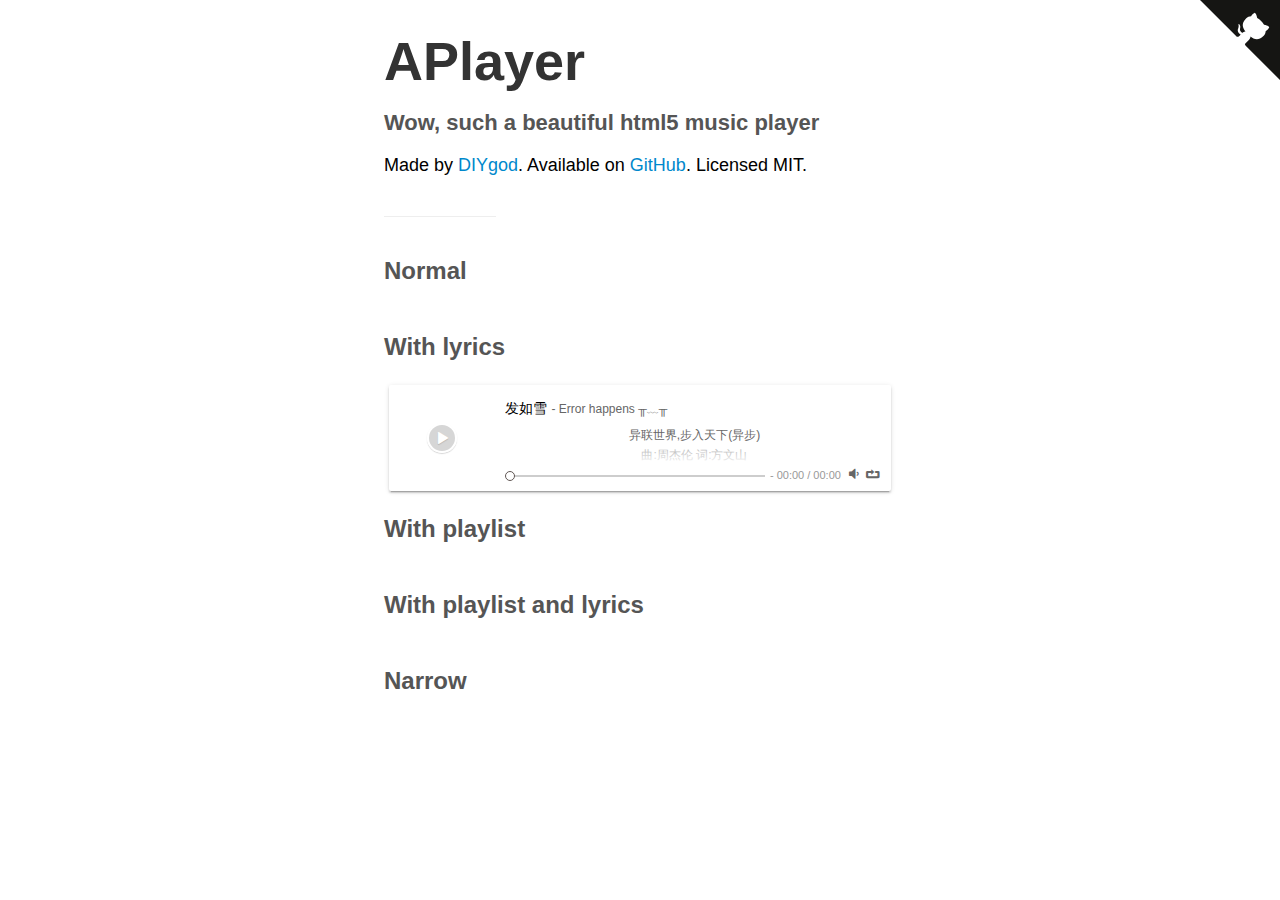
<file: src/main/resources/static/assets/APlayer/demo/index.html>
<!DOCTYPE html>
<html>
<head>
    <meta charset="UTF-8">
    <title>APlayer Demo</title>
    <meta name="viewport" content="width=device-width, initial-scale=1.0">
    <link rel="stylesheet" href="../dist/APlayer.min.css">
    <style>
        body {
            font-family: 'Helvetica Neue', Helvetica, Arial, sans-serif;
        }
        .container {
            max-width: 32rem;
            margin-left: auto;
            margin-right: auto;
            margin-bottom: 50px;
        }
        h1 {
            font-size: 54px;
            color: #333;
            margin: 30px 0 10px;
        }
        h2 {
            font-size: 22px;
            color: #555;
        }
        h3 {
            font-size: 24px;
            color: #555;
        }
        hr {
            display: block;
            width: 7rem;
            height: 1px;
            margin: 2.5rem 0;
            background-color: #eee;
            border: 0;
        }
        a {
            color: #08c;
            text-decoration: none;
        }
        p {
            font-size: 18px;
        }
    </style>
</head>
<body>
    <a href="https://github.com/DIYgod/APlayer" target="_blank" class="github-corner"><svg width="80" height="80" viewBox="0 0 250 250" style="fill:#151513; color:#fff; position: absolute; top: 0; border: 0; right: 0;"><path d="M0,0 L115,115 L130,115 L142,142 L250,250 L250,0 Z"></path><path d="M128.3,109.0 C113.8,99.7 119.0,89.6 119.0,89.6 C122.0,82.7 120.5,78.6 120.5,78.6 C119.2,72.0 123.4,76.3 123.4,76.3 C127.3,80.9 125.5,87.3 125.5,87.3 C122.9,97.6 130.6,101.9 134.4,103.2" fill="currentColor" style="transform-origin: 130px 106px;" class="octo-arm"></path><path d="M115.0,115.0 C114.9,115.1 118.7,116.5 119.8,115.4 L133.7,101.6 C136.9,99.2 139.9,98.4 142.2,98.6 C133.8,88.0 127.5,74.4 143.8,58.0 C148.5,53.4 154.0,51.2 159.7,51.0 C160.3,49.4 163.2,43.6 171.4,40.1 C171.4,40.1 176.1,42.5 178.8,56.2 C183.1,58.6 187.2,61.8 190.9,65.4 C194.5,69.0 197.7,73.2 200.1,77.6 C213.8,80.2 216.3,84.9 216.3,84.9 C212.7,93.1 206.9,96.0 205.4,96.6 C205.1,102.4 203.0,107.8 198.3,112.5 C181.9,128.9 168.3,122.5 157.7,114.1 C157.9,116.9 156.7,120.9 152.7,124.9 L141.0,136.5 C139.8,137.7 141.6,141.9 141.8,141.8 Z" fill="currentColor" class="octo-body"></path></svg></a><style>.github-corner:hover .octo-arm{animation:octocat-wave 560ms ease-in-out}@keyframes octocat-wave{0%,100%{transform:rotate(0)}20%,60%{transform:rotate(-25deg)}40%,80%{transform:rotate(10deg)}}@media (max-width:500px){.github-corner:hover .octo-arm{animation:none}.github-corner .octo-arm{animation:octocat-wave 560ms ease-in-out}}</style>
    <div class="container">
        <h1>APlayer</h1>
        <h2>Wow, such a beautiful html5 music player</h2>
        <p>Made by <a href="https://www.anotherhome.net/" target="_blank">DIYgod</a>. Available on <a href="https://github.com/DIYgod/APlayer" target="_blank">GitHub</a>. Licensed MIT.</p>
        <hr>
        <h3>Normal</h3>
        <div id="player1" class="aplayer"></div>
        <h3>With lyrics</h3>
        <div id="player3" class="aplayer"></div>
        <h3>With playlist</h3>
        <div id="player4" class="aplayer"></div>
        <h3>With playlist and lyrics</h3>
        <div id="player5" class="aplayer"></div>
        <h3>Narrow</h3>
        <div id="player2" class="aplayer"></div>
    </div>
    <script src="../dist/APlayer.min.js"></script>
    <script src="demo.js"></script>
</body>
</html>
</file>
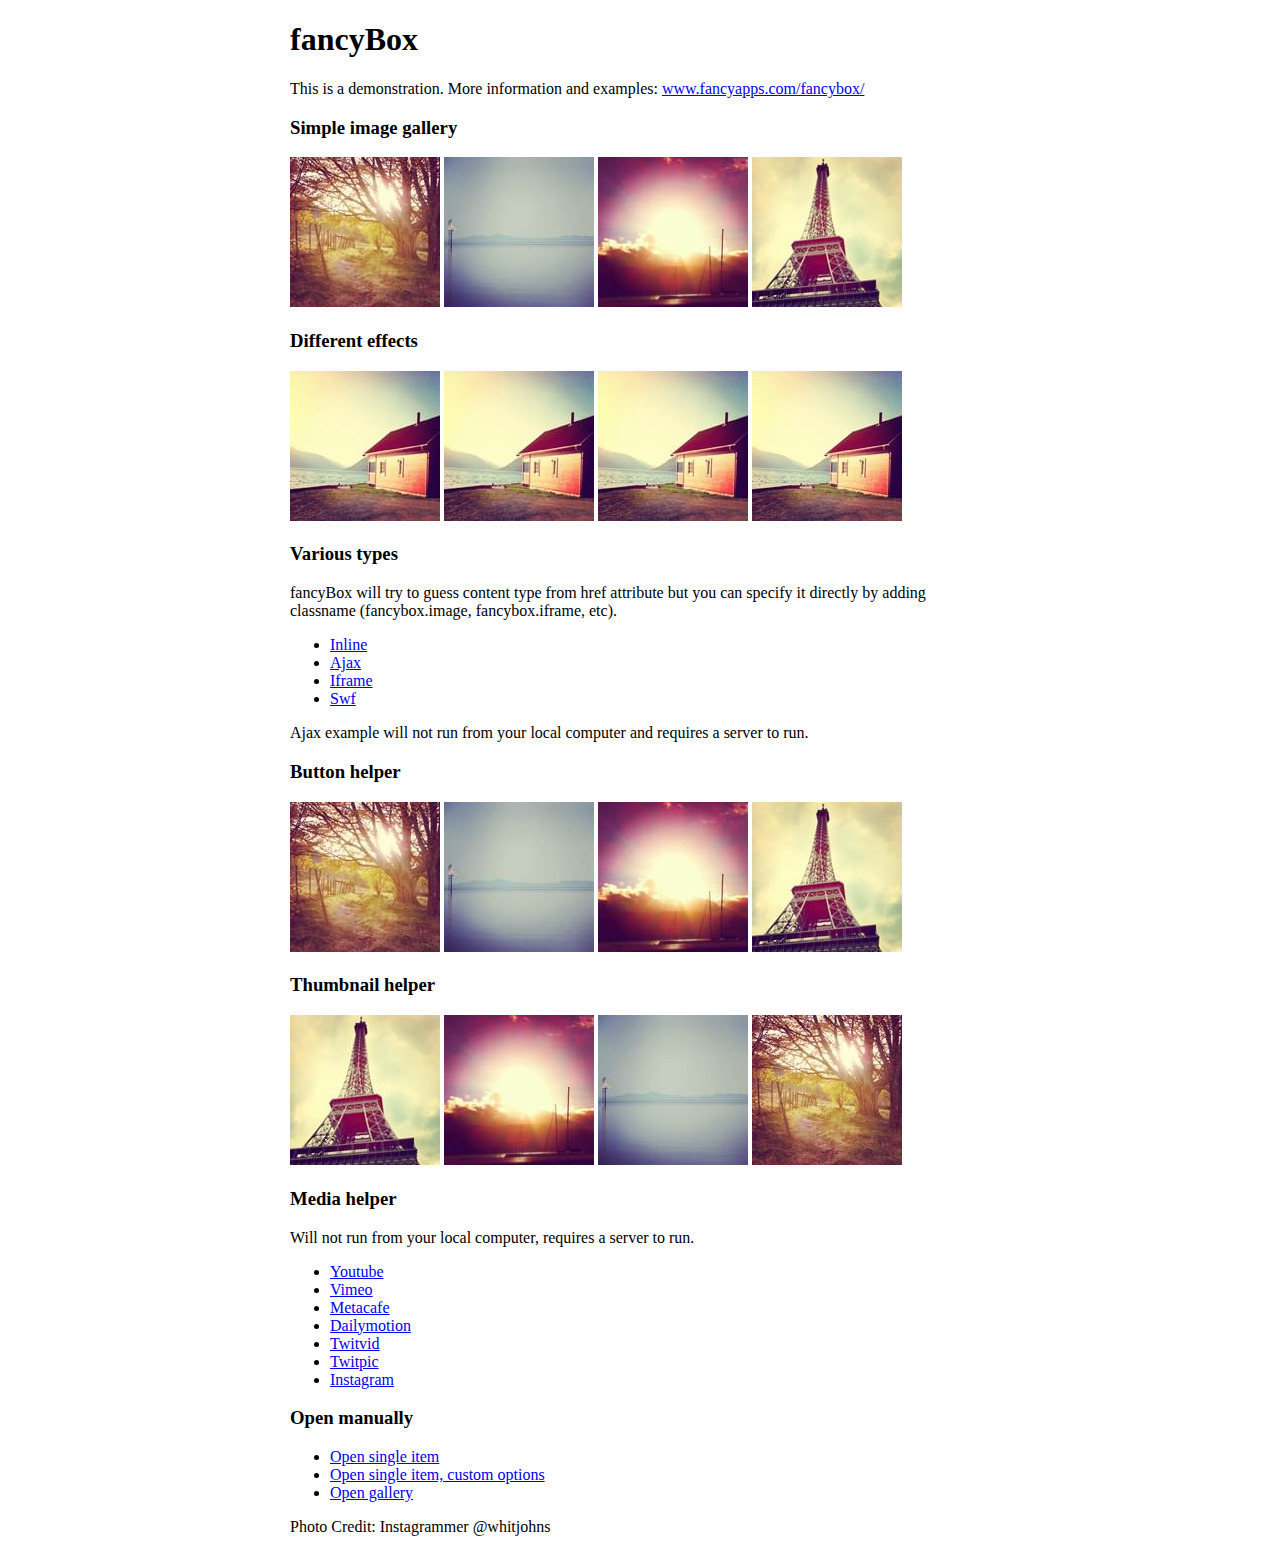
<file: src/main/resources/static/assets/fancyBox/demo/index.html>
<!DOCTYPE html>
<html>
<head>
	<title>fancyBox - Fancy jQuery Lightbox Alternative | Demonstration</title>
	<meta http-equiv="Content-Type" content="text/html; charset=UTF-8" />

	<!-- Add jQuery library -->
	<script type="text/javascript" src="../lib/jquery-1.10.1.min.js"></script>

	<!-- Add mousewheel plugin (this is optional) -->
	<script type="text/javascript" src="../lib/jquery.mousewheel-3.0.6.pack.js"></script>

	<!-- Add fancyBox main JS and CSS files -->
	<script type="text/javascript" src="../source/jquery.fancybox.js?v=2.1.5"></script>
	<link rel="stylesheet" type="text/css" href="../source/jquery.fancybox.css?v=2.1.5" media="screen" />

	<!-- Add Button helper (this is optional) -->
	<link rel="stylesheet" type="text/css" href="../source/helpers/jquery.fancybox-buttons.css?v=1.0.5" />
	<script type="text/javascript" src="../source/helpers/jquery.fancybox-buttons.js?v=1.0.5"></script>

	<!-- Add Thumbnail helper (this is optional) -->
	<link rel="stylesheet" type="text/css" href="../source/helpers/jquery.fancybox-thumbs.css?v=1.0.7" />
	<script type="text/javascript" src="../source/helpers/jquery.fancybox-thumbs.js?v=1.0.7"></script>

	<!-- Add Media helper (this is optional) -->
	<script type="text/javascript" src="../source/helpers/jquery.fancybox-media.js?v=1.0.6"></script>

	<script type="text/javascript">
		$(document).ready(function() {
			/*
			 *  Simple image gallery. Uses default settings
			 */

			$('.fancybox').fancybox();

			/*
			 *  Different effects
			 */

			// Change title type, overlay closing speed
			$(".fancybox-effects-a").fancybox({
				helpers: {
					title : {
						type : 'outside'
					},
					overlay : {
						speedOut : 0
					}
				}
			});

			// Disable opening and closing animations, change title type
			$(".fancybox-effects-b").fancybox({
				openEffect  : 'none',
				closeEffect	: 'none',

				helpers : {
					title : {
						type : 'over'
					}
				}
			});

			// Set custom style, close if clicked, change title type and overlay color
			$(".fancybox-effects-c").fancybox({
				wrapCSS    : 'fancybox-custom',
				closeClick : true,

				openEffect : 'none',

				helpers : {
					title : {
						type : 'inside'
					},
					overlay : {
						css : {
							'background' : 'rgba(238,238,238,0.85)'
						}
					}
				}
			});

			// Remove padding, set opening and closing animations, close if clicked and disable overlay
			$(".fancybox-effects-d").fancybox({
				padding: 0,

				openEffect : 'elastic',
				openSpeed  : 150,

				closeEffect : 'elastic',
				closeSpeed  : 150,

				closeClick : true,

				helpers : {
					overlay : null
				}
			});

			/*
			 *  Button helper. Disable animations, hide close button, change title type and content
			 */

			$('.fancybox-buttons').fancybox({
				openEffect  : 'none',
				closeEffect : 'none',

				prevEffect : 'none',
				nextEffect : 'none',

				closeBtn  : false,

				helpers : {
					title : {
						type : 'inside'
					},
					buttons	: {}
				},

				afterLoad : function() {
					this.title = 'Image ' + (this.index + 1) + ' of ' + this.group.length + (this.title ? ' - ' + this.title : '');
				}
			});


			/*
			 *  Thumbnail helper. Disable animations, hide close button, arrows and slide to next gallery item if clicked
			 */

			$('.fancybox-thumbs').fancybox({
				prevEffect : 'none',
				nextEffect : 'none',

				closeBtn  : false,
				arrows    : false,
				nextClick : true,

				helpers : {
					thumbs : {
						width  : 50,
						height : 50
					}
				}
			});

			/*
			 *  Media helper. Group items, disable animations, hide arrows, enable media and button helpers.
			*/
			$('.fancybox-media')
				.attr('rel', 'media-gallery')
				.fancybox({
					openEffect : 'none',
					closeEffect : 'none',
					prevEffect : 'none',
					nextEffect : 'none',

					arrows : false,
					helpers : {
						media : {},
						buttons : {}
					}
				});

			/*
			 *  Open manually
			 */

			$("#fancybox-manual-a").click(function() {
				$.fancybox.open('1_b.jpg');
			});

			$("#fancybox-manual-b").click(function() {
				$.fancybox.open({
					href : 'iframe.html',
					type : 'iframe',
					padding : 5
				});
			});

			$("#fancybox-manual-c").click(function() {
				$.fancybox.open([
					{
						href : '1_b.jpg',
						title : 'My title'
					}, {
						href : '2_b.jpg',
						title : '2nd title'
					}, {
						href : '3_b.jpg'
					}
				], {
					helpers : {
						thumbs : {
							width: 75,
							height: 50
						}
					}
				});
			});


		});
	</script>
	<style type="text/css">
		.fancybox-custom .fancybox-skin {
			box-shadow: 0 0 50px #222;
		}

		body {
			max-width: 700px;
			margin: 0 auto;
		}
	</style>
</head>
<body>
	<h1>fancyBox</h1>

	<p>This is a demonstration. More information and examples: <a href="http://fancyapps.com/fancybox/">www.fancyapps.com/fancybox/</a></p>

	<h3>Simple image gallery</h3>
	<p>
		<a class="fancybox" href="1_b.jpg" data-fancybox-group="gallery" title="Lorem ipsum dolor sit amet"><img src="1_s.jpg" alt="" /></a>

		<a class="fancybox" href="2_b.jpg" data-fancybox-group="gallery" title="Etiam quis mi eu elit temp"><img src="2_s.jpg" alt="" /></a>

		<a class="fancybox" href="3_b.jpg" data-fancybox-group="gallery" title="Cras neque mi, semper leon"><img src="3_s.jpg" alt="" /></a>

		<a class="fancybox" href="4_b.jpg" data-fancybox-group="gallery" title="Sed vel sapien vel sem uno"><img src="4_s.jpg" alt="" /></a>
	</p>

	<h3>Different effects</h3>
	<p>
		<a class="fancybox-effects-a" href="5_b.jpg" title="Lorem ipsum dolor sit amet, consectetur adipiscing elit"><img src="5_s.jpg" alt="" /></a>

		<a class="fancybox-effects-b" href="5_b.jpg" title="Lorem ipsum dolor sit amet, consectetur adipiscing elit"><img src="5_s.jpg" alt="" /></a>

		<a class="fancybox-effects-c" href="5_b.jpg" title="Lorem ipsum dolor sit amet, consectetur adipiscing elit"><img src="5_s.jpg" alt="" /></a>

		<a class="fancybox-effects-d" href="5_b.jpg" title="Lorem ipsum dolor sit amet, consectetur adipiscing elit"><img src="5_s.jpg" alt="" /></a>
	</p>

	<h3>Various types</h3>
	<p>
		fancyBox will try to guess content type from href attribute but you can specify it directly by adding classname (fancybox.image, fancybox.iframe, etc).
	</p>
	<ul>
		<li><a class="fancybox" href="#inline1" title="Lorem ipsum dolor sit amet">Inline</a></li>
		<li><a class="fancybox fancybox.ajax" href="ajax.txt">Ajax</a></li>
		<li><a class="fancybox fancybox.iframe" href="iframe.html">Iframe</a></li>
		<li><a class="fancybox" href="http://www.adobe.com/jp/events/cs3_web_edition_tour/swfs/perform.swf">Swf</a></li>
	</ul>

	<div id="inline1" style="width:400px;display: none;">
		<h3>Etiam quis mi eu elit</h3>
		<p>
			Lorem ipsum dolor sit amet, consectetur adipiscing elit. Etiam quis mi eu elit tempor facilisis id et neque. Nulla sit amet sem sapien. Vestibulum imperdiet porta ante ac ornare. Nulla et lorem eu nibh adipiscing ultricies nec at lacus. Cras laoreet ultricies sem, at blandit mi eleifend aliquam. Nunc enim ipsum, vehicula non pretium varius, cursus ac tortor. Vivamus fringilla congue laoreet. Quisque ultrices sodales orci, quis rhoncus justo auctor in. Phasellus dui eros, bibendum eu feugiat ornare, faucibus eu mi. Nunc aliquet tempus sem, id aliquam diam varius ac. Maecenas nisl nunc, molestie vitae eleifend vel, iaculis sed magna. Aenean tempus lacus vitae orci posuere porttitor eget non felis. Donec lectus elit, aliquam nec eleifend sit amet, vestibulum sed nunc.
		</p>
	</div>

	<p>
		Ajax example will not run from your local computer and requires a server to run.
	</p>

	<h3>Button helper</h3>
	<p>
		<a class="fancybox-buttons" data-fancybox-group="button" href="1_b.jpg"><img src="1_s.jpg" alt="" /></a>

		<a class="fancybox-buttons" data-fancybox-group="button" href="2_b.jpg"><img src="2_s.jpg" alt="" /></a>

		<a class="fancybox-buttons" data-fancybox-group="button" href="3_b.jpg"><img src="3_s.jpg" alt="" /></a>

		<a class="fancybox-buttons" data-fancybox-group="button" href="4_b.jpg"><img src="4_s.jpg" alt="" /></a>
	</p>

	<h3>Thumbnail helper</h3>
	<p>
		<a class="fancybox-thumbs" data-fancybox-group="thumb" href="4_b.jpg"><img src="4_s.jpg" alt="" /></a>

		<a class="fancybox-thumbs" data-fancybox-group="thumb" href="3_b.jpg"><img src="3_s.jpg" alt="" /></a>

		<a class="fancybox-thumbs" data-fancybox-group="thumb" href="2_b.jpg"><img src="2_s.jpg" alt="" /></a>

		<a class="fancybox-thumbs" data-fancybox-group="thumb" href="1_b.jpg"><img src="1_s.jpg" alt="" /></a>
	</p>

	<h3>Media helper</h3>
	<p>
		Will not run from your local computer, requires a server to run.
	</p>

	<ul>
		<li><a class="fancybox-media" href="http://www.youtube.com/watch?v=opj24KnzrWo">Youtube</a></li>
		<li><a class="fancybox-media" href="http://vimeo.com/47480346">Vimeo</a></li>
		<li><a class="fancybox-media" href="http://www.metacafe.com/watch/7635964/">Metacafe</a></li>
		<li><a class="fancybox-media" href="http://www.dailymotion.com/video/xoeylt_electric-guest-this-head-i-hold_music">Dailymotion</a></li>
		<li><a class="fancybox-media" href="http://twitvid.com/QY7MD">Twitvid</a></li>
		<li><a class="fancybox-media" href="http://twitpic.com/7p93st">Twitpic</a></li>
		<li><a class="fancybox-media" href="http://instagr.am/p/IejkuUGxQn">Instagram</a></li>
	</ul>

	<h3>Open manually</h3>
	<ul>
		<li><a id="fancybox-manual-a" href="javascript:;">Open single item</a></li>
		<li><a id="fancybox-manual-b" href="javascript:;">Open single item, custom options</a></li>
		<li><a id="fancybox-manual-c" href="javascript:;">Open gallery</a></li>
	</ul>

	<p>
		Photo Credit: Instagrammer @whitjohns
	</p>
</body>
</html>
</file>
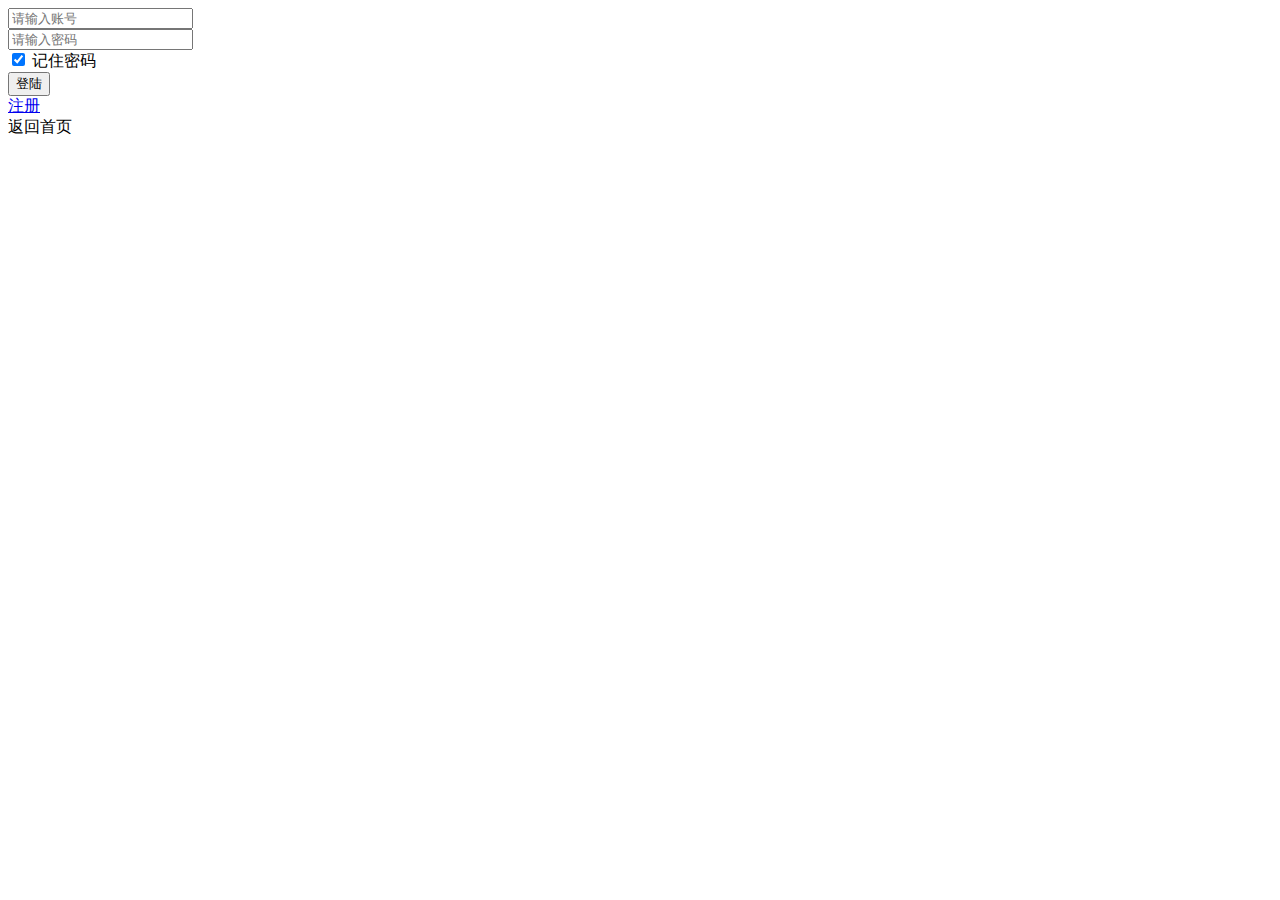
<file: src/main/resources/templates/login.html>
<!DOCTYPE html>
<html xmlns:th="http://www.thymeleaf.org">
<head>
	<meta charset="utf-8">
	<meta http-equiv="X-UA-Compatible" content="IE=edge">
	<meta name="renderer" content="webkit">
  	<meta http-equiv="X-UA-Compatible" content="IE=edge,chrome=1">
  	<meta name="viewport" content="width=device-width, initial-scale=1, maximum-scale=1">
  	<meta name="apple-mobile-web-app-status-bar-style" content="black"> 
  	<meta name="apple-mobile-web-app-capable" content="yes">
  	<meta name="format-detection" content="telephone=no">
	<title>登陆 - Blog</title>
	<link rel="stylesheet" th:href="@{/layui/css/layui.css}">
	<link rel="stylesheet" th:href="@{/css/common.css}">
	<link rel="stylesheet" th:href="@{/css/login.css}">
</head>
<body>
	<div class="layui-container">
		<div class="layui-row">
			<div class="layui-col-md12 layui-hide-xs xs-hide"></div>
			<div class="layui-col-md4 layui-col-md-offset4 login-main">
				<div class="main formbox">
					<form th:action="@{/admin/login_submit}" method="post" accept-charset="utf-8" class="layui-form">
						<input type="hidden"  style="color: #985f0d" th:text="${errMsg}">
						<div class="inputbox">
							<input type="text" name="username" required   placeholder="请输入账号"  class="layui-input">
						</div>
					    
					    <div class="margin20"></div>
						<div class="inputbox">
					    	<input type="password" name="password" required   placeholder="请输入密码"  class="layui-input">
						</div>


					    <div class="inputbox info">
					    	<input type="checkbox" name="rememberMe" value="1" lay-skin="primary" checked />
					    	记住密码
					    </div>

					    <div class="layui-row layui-col-space20 bts">
					    	<div class="layui-col-md6">
					    		<button type="submit" class="layui-btn" lay-submit lay-filter="formDemo">登陆</button>
					    	</div>
					    	<div class="layui-col-md6">
					    		<a href="javascript:;" class="layui-btn layui-btn-normal">注册</a>
					    	</div>
							<div class="layui-col-md12">
								<a th:href="@{/index.html}" class="layui-btn layui-btn-primary">返回首页</a>
							</div>
					    </div>
					</form>
				</div>
			</div>
		</div>
	</div>

</body>
<script th:src="@{/layui/layui.all.js}"></script>
<script>
	
</script>
</html>
</file>
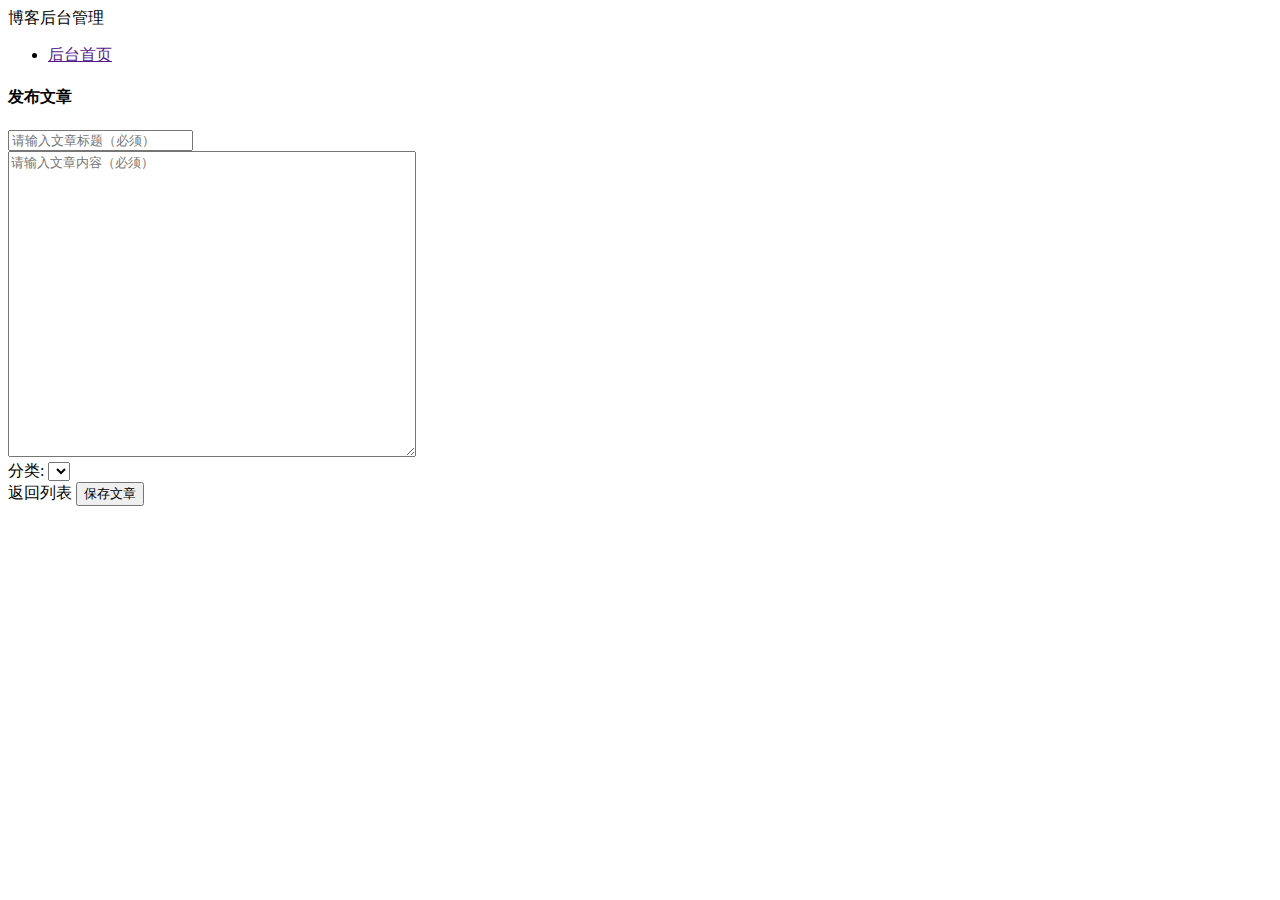
<file: src/main/resources/templates/admin/addArchives.html>
<!DOCTYPE html>
<html xmlns:th="http://www.thymeleaf.org">
<head>
    <meta charset="utf-8">
    <meta name="viewport" content="width=device-width, initial-scale=1, maximum-scale=1">
    <title>博客后台管理系统</title>
    <link rel="stylesheet" th:href="@{/layui/css/layui.css}">
    <link href="https://cdn.staticfile.org/twitter-bootstrap/3.3.7/css/bootstrap.min.css" rel="stylesheet">
</head>
<script src="https://cdn.staticfile.org/jquery/2.1.1/jquery.min.js"></script>
<!-- 最新的 Bootstrap 核心 JavaScript 文件 -->
<script src="https://cdn.staticfile.org/twitter-bootstrap/3.3.7/js/bootstrap.min.js"></script>

<body class="layui-layout-body">
<div class="layui-layout layui-layout-admin">
    <div class="layui-header">
        <div class="layui-logo">博客后台管理</div>
        <ul class="layui-nav layui-layout-left">
            <li class="layui-nav-item"><a href="">后台首页</a></li>
        </ul>
        <div th:replace="~{common/common::topBar}"></div>
    </div>

    <!--侧边栏-->
    <div class="layui-side layui-bg-black">
        <!--<div th:include="~{footer::leftBar}"></div>-->
        <div class="layui-side-scroll" th:fragment="leftBar">
            <!-- 左侧导航区域（可配合layui已有的垂直导航） -->
            <div th:replace="~{common/common::leafBar}"></div>
        </div>
    </div>

    <div class="layui-body">
        <!-- 内容主体区域 -->
        <div class="content-page">
            <div class="content">
                <div class="container">
                    <div class="row">
                        <div class="col-sm-12">
                            <h4 class="page-title">
                                <p>发布文章</p>
                            </h4>
                        </div>
                        <div class="col-md-12">

                            <form id="articleForm"  th:action="@{/admin/add}" method="post" >
                                <div class="form-group col-md-12" style="padding: 0 10px 0 0;">
                                    <input type="text"  class="form-control" placeholder="请输入文章标题（必须）" name="archivesTitle"
                                           required/>
                                </div>

                                <div class="form-group col-md-12" style="padding: 0 10px 0 0;">
                                    <textarea type="text" class="form-control"
                                           rows="20"
                                            cols="50"
                                           name="archivesContent"
                                           style="OVERFLOW:   hidden"
                                           placeholder="请输入文章内容（必须）"
                                           required></textarea>
                                </div>
                                <span>
                                    <input type="hidden" name="createTime" th:value="${currentTime}">
                                </span>
                                <div>
                                    <div class="clearfix"></div>
                                    <div class="text-left">
                                        <div class="form-group"  >
                                            <label >分类:</label>
                                            <select class="btn btn-default dropdown-toggle" type="button" name="archivesType">
                                                <option th:selected="${type.getType()=='请选择'}" th:each="type:${types}" th:text="${type.getType()}"></option>
                                            </select>
                                        </div>

                                    </div>
                                    <div class="clearfix"></div>
                                    <div class="text-right">
                                        <a class="btn btn-default waves-effect waves-light" th:href="@{/admin/main}">返回列表</a>
                                        <button type="submit" class="btn btn-primary waves-effect waves-light">
                                            保存文章
                                        </button>
                                    </div>
                                </div>


                            </form>
                        </div>
                    </div>
                </div>
            </div>
        </div>
        <tr>

        </tr>
        <div style="padding: 15px;">

        </div>
    </div>

    <div th:replace="~{common/common::footerBar}"></div>

</div>
<script th:src="@{/layui/layui.js}"></script>
<script>
    //JavaScript代码区域
    layui.use('element', function(){
        var element = layui.element;

    });

    //获取下拉点击时间
    $('.dropdown-item').click(function () {
        $('#dropdown-title').text($(this).text());
    });


</script>



</body>
</html>
</file>
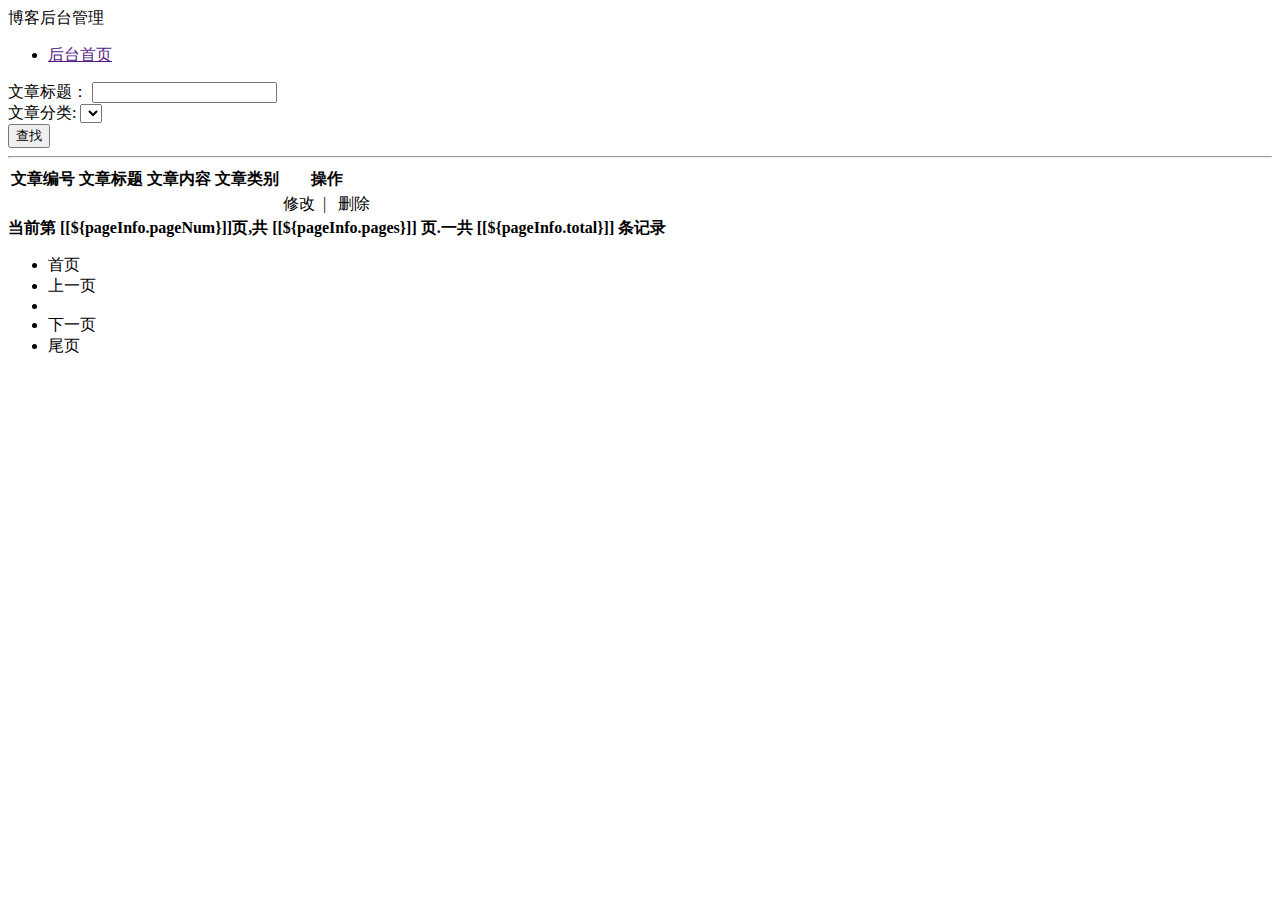
<file: src/main/resources/templates/admin/admin.html>
<!DOCTYPE html>
<html xmlns:th="http://www.thymeleaf.org">
<head>
  <meta charset="utf-8">
  <meta name="viewport" content="width=device-width, initial-scale=1, maximum-scale=1">
  <title>博客后台管理系统</title>
  <link rel="stylesheet" th:href="@{/layui/css/layui.css}">
  <link href="https://cdn.staticfile.org/twitter-bootstrap/3.3.7/css/bootstrap.min.css" rel="stylesheet">
</head>
<body class="layui-layout-body">
<div class="layui-layout layui-layout-admin">
  <div class="layui-header">
    <div class="layui-logo">博客后台管理</div>
    <ul class="layui-nav layui-layout-left">
      <li class="layui-nav-item"><a href="">后台首页</a></li>
    </ul>
      <div th:replace="~{common/common::topBar}"></div>
  </div>
  
    <!--侧边栏-->
    <div class="layui-side layui-bg-black">
        <!--<div th:include="~{footer::leftBar}"></div>-->
        <div class="layui-side-scroll" th:fragment="leftBar">
            <!-- 左侧导航区域（可配合layui已有的垂直导航） -->
            <div th:replace="~{common/common::leafBar}"></div>
        </div>
    </div>

  <div class="layui-body">
    <!-- 内容主体区域 -->
    <div class="container">
      <div class="row clearfix">
        <div class="col-md-12 column">
          <div class="form-group"></div>
          <form class="form-inline" method="post" th:action="@{/admin/main}">
            <div class="form-group">
              <label for="exampleInputName2">文章标题：</label>
              <input type="text" class="form-control" id="exampleInputName2" name="searchName" th:value="${searchName}">
            </div>
            <div class="form-group"  >
              <label >文章分类:</label>
              <select class="btn btn-default dropdown-toggle" type="button" name="searchType">
                <option th:selected="${searchType}==null?'请选择':${searchType==type.getType()}"
                        th:each="type:${types}" th:text="${type.getType()}"></option>
              </select>
            </div>
            <button type="submit" class="btn btn-default">查找</button>
          </form>
        </div>
      </div>
      <hr/>
      <div class="row clearfix">
        <div class="col-md-12 column">
          <table class="table table-hover table-striped">
            <thead>
            <tr>
              <th>文章编号</th>
              <th>文章标题</th>
              <th>文章内容</th>
              <th>文章类别</th>
              <th>操作</th>
            </tr>
            </thead>

            <tbody>
              <tr th:each="archive:${archive}">
                <td th:text="${archive.getArchivesId()}"></td>
                <td th:text="${archive.getArchivesTitle()}"></td>
                <td th:text="${#strings.abbreviate(archive.getArchivesContent(),15)}"></td>
                <td th:text="${archive.getArchivesType()}"></td>

                <td>
                  <a th:href="@{/admin/toUpdate/}+${archive.getArchivesId()}" class="btn btn-sm btn-primary">修改</a>
                  &nbsp;| &nbsp;
                  <a th:href="@{/admin/delete/}+${archive.getArchivesId()}" class="btn btn-sm btn-danger" onclick="return del();">删除</a>
                </td>
              </tr>
            </tbody>
          </table>
        </div>
      </div>
      <!--显示分页信息部分代码-->
      <div class="modal-footer no-margin-top">
        <div class="col-md-6">
          <strong>当前第 [[${pageInfo.pageNum}]]页,共 [[${pageInfo.pages}]] 页.一共 [[${pageInfo.total}]] 条记录
          </strong>
        </div>
        <ul class="pagination pull-right no-margin">
          <li th:if="${pageInfo.hasPreviousPage}">
            <a th:href="'/admin/main?pageNum=1'+'&&searchType='+${searchType}+'&&searchName='+${searchName}">首页</a>
          </li>
          <li class="prev" th:if="${pageInfo.hasPreviousPage}">
            <a th:href="'/admin/main?pageNum='+${pageInfo.prePage}+'&&searchType='+${searchType}+'&&searchName='+${searchName}">
                上一页
              <i class="ace-icon fa fa-angle-double-left"></i>
            </a>
          </li>
          <!--遍历条数-->
          <li th:each="nav:${pageInfo.navigatepageNums}">
            <a th:href="'/admin/main?pageNum='+${nav}+'&&searchType='+${searchType}+'&&searchName='+${searchName}" th:text="${nav}"
               th:if="${nav != pageInfo.pageNum}"></a>
            <span style="font-weight: bold;background: #6faed9;" th:if="${nav == pageInfo.pageNum}" th:text="${nav}" ></span>
          </li>
          <li class="next" th:if="${pageInfo.hasNextPage}">
            <a th:href="'/admin/main?pageNum='+${pageInfo.nextPage}+'&&searchType='+${searchType}+'&&searchName='+${searchName}">
                下一页
              <i class="ace-icon fa fa-angle-double-right"></i>
            </a>
          </li>
          <li>
            <a th:href="'/admin/main?pageNum='+${pageInfo.pages}+'&&searchType='+${searchType}+'&&searchName='+${searchName}">尾页</a>
          </li>
        </ul>
      </div>

    </div>
    <tr>

    </tr>
    <div style="padding: 15px;">
      
    </div>
  </div>

    <div th:replace="~{common/common::footerBar}"></div>

</div>
<script th:src="@{/layui/layui.js}"></script>
<script>
//JavaScript代码区域
layui.use('element', function(){
  var element = layui.element;
  
});

<!--删除文章提示-->
function del(){
  if(confirm('确认要删除？'))
  {
    return true;
  }
  return false;
}

</script>



</body>
</html>
</file>
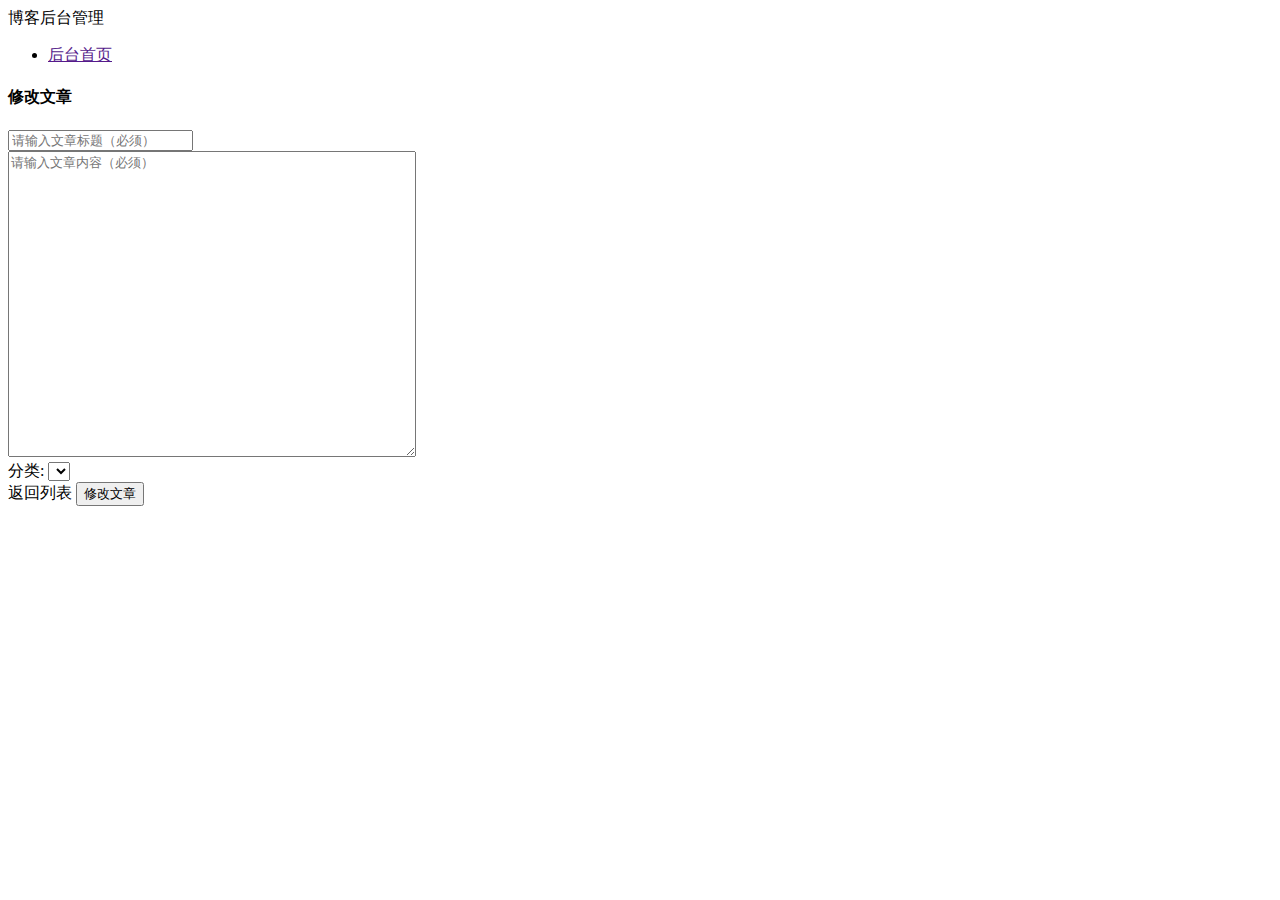
<file: src/main/resources/templates/admin/updateArchives.html>
<!DOCTYPE html>
<html xmlns:th="http://www.thymeleaf.org">
<head>
    <meta charset="utf-8">
    <meta name="viewport" content="width=device-width, initial-scale=1, maximum-scale=1">
    <title>博客后台管理系统</title>
    <link rel="stylesheet" th:href="@{/layui/css/layui.css}">
    <link href="https://cdn.staticfile.org/twitter-bootstrap/3.3.7/css/bootstrap.min.css" rel="stylesheet">
</head>
<script src="https://cdn.staticfile.org/jquery/2.1.1/jquery.min.js"></script>
<!-- 最新的 Bootstrap 核心 JavaScript 文件 -->
<script src="https://cdn.staticfile.org/twitter-bootstrap/3.3.7/js/bootstrap.min.js"></script>

<body class="layui-layout-body">
<div class="layui-layout layui-layout-admin">
    <div class="layui-header">
        <div class="layui-logo">博客后台管理</div>
        <ul class="layui-nav layui-layout-left">
            <li class="layui-nav-item"><a href="">后台首页</a></li>
        </ul>
        <div th:replace="~{common/common::topBar}"></div>
    </div>

    <!--侧边栏-->
    <div class="layui-side layui-bg-black">
        <!--<div th:include="~{footer::leftBar}"></div>-->
        <div class="layui-side-scroll" th:fragment="leftBar">
            <!-- 左侧导航区域（可配合layui已有的垂直导航） -->
            <div th:replace="~{common/common::leafBar}"></div>
        </div>
    </div>

    <div class="layui-body">
        <!-- 内容主体区域 -->
        <div class="content-page">
            <div class="content">
                <div class="container">
                    <div class="row">
                        <div class="col-sm-12">
                            <h4 class="page-title">
                                <p>修改文章</p>
                            </h4>
                        </div>
                        <div class="col-md-12">

                            <form id="articleForm"  th:action="@{/admin/update}" method="post" >
                                <input type="hidden" name="archivesId" th:value="${archive.getArchivesId()}" ></input>
                                <div class="form-group col-md-12" style="padding: 0 10px 0 0;">
                                    <input type="text"  class="form-control" placeholder="请输入文章标题（必须）" name="archivesTitle"
                                           th:value="${archive.getArchivesTitle()}"
                                           required/>
                                </div>

                                <div class="form-group col-md-12" style="padding: 0 10px 0 0;">
                                    <textarea type="text" class="form-control"
                                           rows="20"
                                            cols="50"
                                           name="archivesContent"
                                           style="OVERFLOW:   hidden"
                                              th:text="${archive.getArchivesContent()}"
                                           placeholder="请输入文章内容（必须）"
                                           required></textarea>
                                </div>
                                <span>

                                </span>
                                <div>
                                    <div class="clearfix"></div>
                                    <div class="text-left">
                                        <div class="form-group"  >
                                            <label >分类:</label>
                                            <select class="btn btn-default dropdown-toggle" type="button" name="archivesType" >
                                                <option th:selected="${archive.getArchivesType()==type.getType()}" th:each="type:${types}" th:text="${type.getType()}"></option>
                                            </select>
                                        </div>

                                    </div>
                                    <div class="clearfix"></div>
                                    <div class="text-right">
                                        <a class="btn btn-default waves-effect waves-light" th:href="@{/admin/main}">返回列表</a>
                                        <button type="submit" class="btn btn-primary waves-effect waves-light">
                                            修改文章
                                        </button>
                                    </div>
                                </div>


                            </form>
                        </div>
                    </div>
                </div>
            </div>
        </div>
        <tr>

        </tr>
        <div style="padding: 15px;">

        </div>
    </div>

    <div th:replace="~{common/common::footerBar}"></div>

</div>
<script th:src="@{/layui/layui.js}"></script>
<script>
    //JavaScript代码区域
    layui.use('element', function(){
        var element = layui.element;

    });

    //获取下拉点击时间
    $('.dropdown-item').click(function () {
        $('#dropdown-title').text($(this).text());
    });


</script>



</body>
</html>
</file>
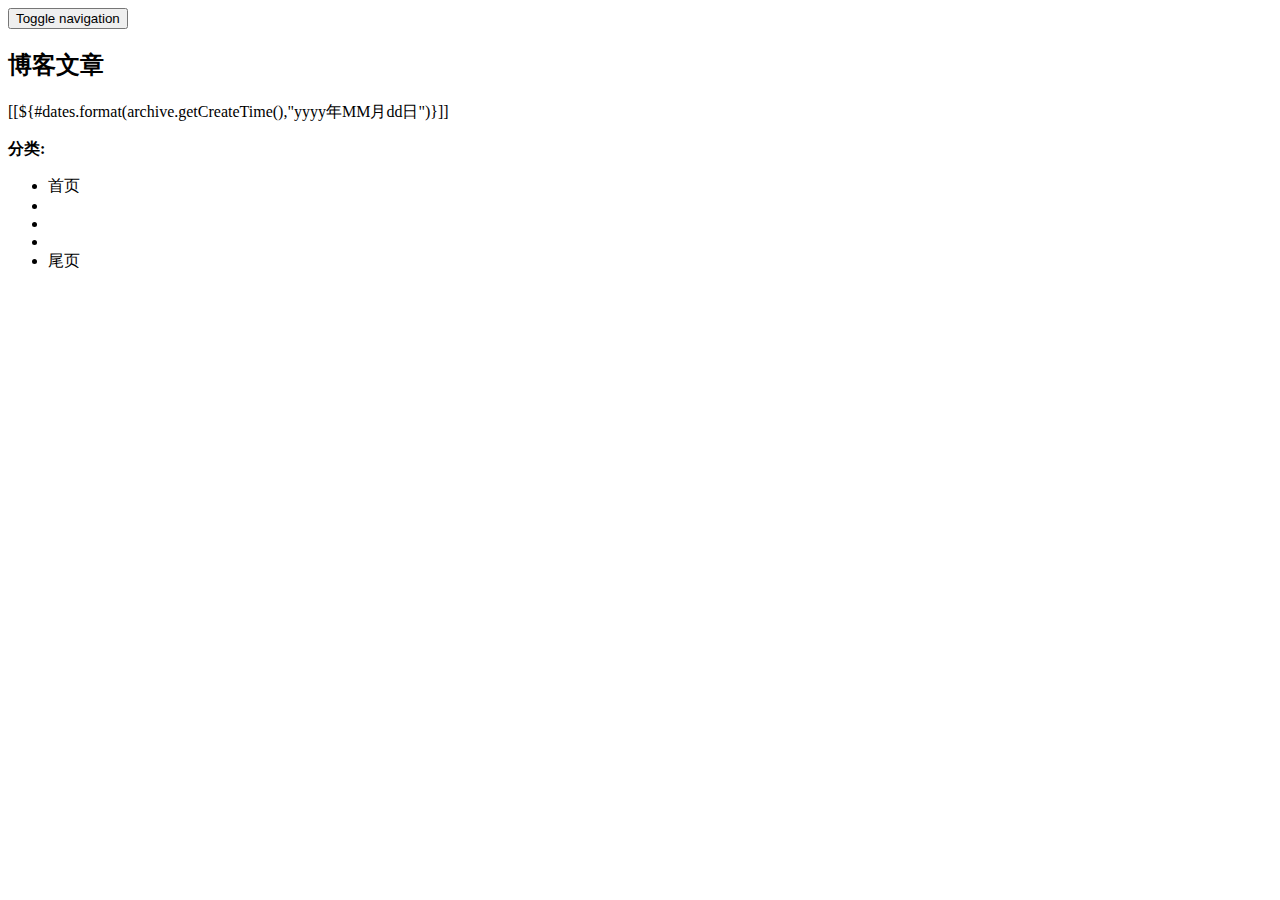
<file: src/main/resources/templates/client/blog.html>
<!DOCTYPE html>
<html lang="cn" dir="ltr" class="no-js" xmlns:th="http://www.thymeleaf.org">

<head>
    <meta charset="utf-8">
    <meta http-equiv="X-UA-Compatible" content="IE=edge">
    <meta name="viewport" content="width=device-width, initial-scale=1">
    <meta name="viewport" content="maximum-scale=1.0,width=device-width,initial-scale=1.0,user-scalable=no">
    <meta name="keywords" content="">
    <meta name="description" content="">
    <title>博客文章 </title>
    <link href="https://cdn.staticfile.org/twitter-bootstrap/3.3.7/css/bootstrap.min.css" rel="stylesheet">
    <link th:href="@{/assets/css/bootstrap.min.css}" rel="stylesheet" />
    <link th:href="@{/assets/css/style.css}" rel="stylesheet" />
    <link th:href="@{/assets/css/nprogress.css}" rel="stylesheet" />
    <link rel="stylesheet" th:href="@{/assets/css/nivo-slider.css}" type="text/css" media="screen" />
    <link rel="stylesheet" th:href="@{/assets/css/default.css}" type="text/css" media="screen" />
    <script th:src="@{/assets/js/jquery.min.js}"></script>
    <link rel="stylesheet" th:href="@{/assets/APlayer/dist/APlayer.min.css}">
    <script th:src="@{/assets/js/jquery.nivo.slider.pack.js}"></script>
    <script th:src="@{/assets/js/nprogress.js}"></script>
</head>

<body>
<nav class="navbar navbar-default navbar-fixed-top">
    <div class="container-fluid">
        <!-- Brand and toggle get grouped for better mobile display -->
        <div class="navbar-header">
            <button type="button" class="navbar-toggle collapsed" data-toggle="collapse"
                    data-target="#bs-example-navbar-collapse-1" aria-expanded="false">
            <span class="sr-only">
              Toggle navigation
            </span>
            <span class="icon-bar">
            </span>
            <span class="icon-bar">
            </span>
            <span class="icon-bar">
            </span>
            </button>
            <a class="navbar-brand" href="index.html">
                <img th:src="@{/assets/img/logo.png}" class="logo"/>
            </a>
        </div>
        <div class="collapse navbar-collapse " id="bs-example-navbar-collapse-1">
            <div th:replace="common/clientCommon::topBar"></div>
        </div>
    </div>
</nav>
<div class="leftbar">
    <!-- 左菜单 -->
    <div class="left_menu">
        <div th:replace="common/clientCommon::leftBar"></div>
    </div>
</div>
<!--Start banner img-->
<div class="container-filed" id="banner_container">
    <div class="row">
        <div class="col-md-12">
            <div class="slider-wrapper theme-default">
                <div th:replace="common/clientCommon::sliderBar"></div>
            </div>
        </div>
    </div>
</div>
<!--End banner img-->
<div class="container-fluid main-container" id="main-container">
    <div class="row">
        <div class="col-md-12 top-title">
            <h2 class="page-title">
                博客文章
            </h2>
        </div>
        <h4 class="text-center" th:if="${searchContent!=null}" th:text="'包含关键字【'+${searchContent}+'】的文章'"></h4>
        <div class="form-group"></div>
    </div>
    <div class="row">
        <div class="col-md-12 post-container" th:each="archive:${archives}">
            <h2 class="post-title">
                <a th:href="@{/archives/}+${archive.getArchivesId()}" title="" th:text="${archive.getArchivesTitle()}" ></a>
            </h2>
            <div class="meta-box">
            <span class="m-post-date">
              <i class="fa fa-calendar-o">
              </i>
              [[${#dates.format(archive.getCreateTime(),"yyyy年MM月dd日")}]]
            </span>
            </div>
            <div class="post-content">
                <p th:text="${#strings.abbreviate(archive.getArchivesContent(),200)}"></p>
            </div>
            <div class="meta-box">
            <span class="cat-links">
              <i class="fa fa-navicon">
              </i>
              <b>
                  分类:
              </b>
              <a href="topics/life/diary.htm" th:text="${archive.getArchivesType()}">
              </a>
            </span>

            </div>
        </div>
    </div>
    <!--分页进入第二页，一页多少可分配-->
    <div class="modal-footer no-margin-top" th:if="${archives.size()!=0}">
        <ul class="pagination pull-right no-margin">

            <!-- 首页 -->
            <li>
                <a th:href="'/blog/pages/1'">首页</a>
            </li>

            <!-- 上一页 -->
            <li th:if="${pageInfo.hasPreviousPage}">
                <a th:href="'/blog/pages/' + ${pageInfo.prePage}" th:text="上一页"></a>
            </li>

            <!-- 中间页 -->
            <li th:each="nav:${pageInfo.navigatepageNums}">
                <a th:href="'/blog/pages/' + ${nav}" th:text="${nav}" th:if="${nav!=pageInfo.pageNum}"></a>


                <a th:href="'/blog/pages/' + ${nav}" th:text="${nav}" th:if="${nav==pageInfo.pageNum}"
                   th:style="'font-weight:bold;background: #6faed9;'"></a>

            </li>

            <!-- 下一页 -->
            <li th:if="${pageInfo.hasNextPage}">
                <a th:href="'/blog/pages/' + ${pageInfo.nextPage}" th:text="下一页"></a>
            </li>

            <!-- 尾页 -->
            <li>
                <a th:href="'/blog/pages/' + ${pageInfo.pages}">尾页</a>
            </li>

        </ul>
    </div>
    <!--评论内容-->
    <div class="row page-comments-container">
        <div class="col-md-12">
        </div>
    </div>
    <div class="row">
        <div class="col-md-4">
        </div>
    </div>
    <footer>
        <!--版权信息-->
        <div th:replace="common/clientCommon::footerBar"></div>
    </footer>
</div>
<script th:src="@{/assets/js/bootstrap.min.js}"></script>
<script>
    /*banner 初始化*/
    $(window).load(function(){
      $('#slider').nivoSlider({
        effect: 'random',        // 过渡效果
        controlNav: false,       // 是否显示图片导航控制按钮（,2,3... ）
        pauseOnHover: true,      // 鼠标县浮时是否停止动画
        manualAdvance: false,    // 是否手动切换 
        animSpeed: 100,          // 图片过渡时间   
        pauseTime: 2000,         // 图片显示时间
        pauseOnHover: false,
        manualAdvance: false,
      });
    });
    $(document).ready(function(){
      $('body').show();
      $('.version').text(NProgress.version);
      NProgress.start();
      setTimeout(function() { NProgress.done(); $('.fade').removeClass('out'); }, 1000);
      var style2 = $(".style2")
      style2.click(function(){
        
      })
    })
    
</script>
</body>

</html>
</file>
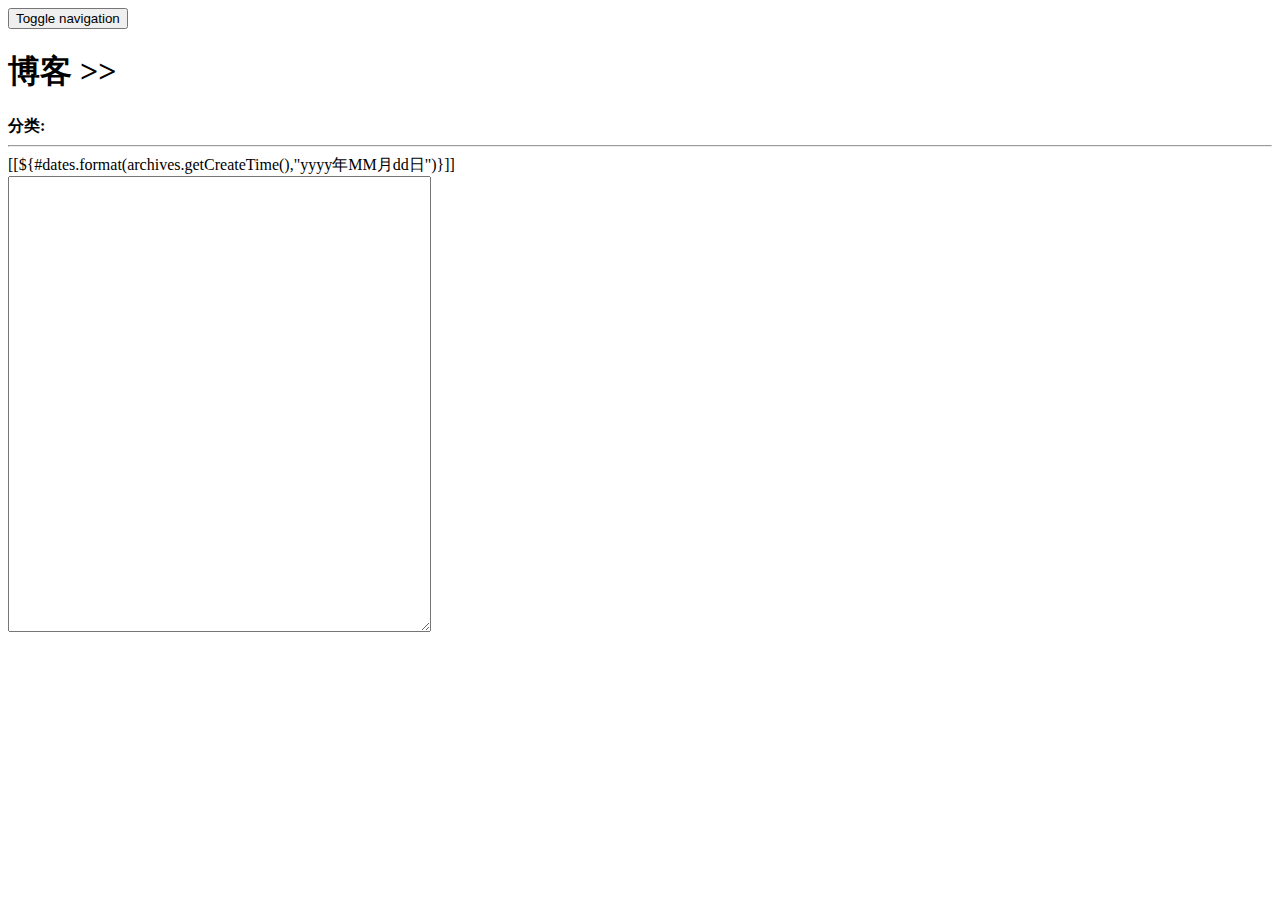
<file: src/main/resources/templates/client/content.html>
<!DOCTYPE html>
<html lang="cn" dir="ltr" class="no-js" xmlns:th="http://www.thymeleaf.org">

<head>
    <meta charset="utf-8">
    <meta http-equiv="X-UA-Compatible" content="IE=edge">
    <meta name="viewport" content="width=device-width, initial-scale=1">
    <meta name="viewport" content="maximum-scale=1.0,width=device-width,initial-scale=1.0,user-scalable=no">
    <meta name="keywords" content="">
    <meta name="description" content="">
    <title>文章详情 </title>
    <link href="https://cdn.staticfile.org/twitter-bootstrap/3.3.7/css/bootstrap.min.css" rel="stylesheet">
    <link th:href="@{/assets/css/bootstrap.min.css}" rel="stylesheet" />
    <link th:href="@{/assets/css/style.css}" rel="stylesheet" />
    <link th:href="@{/assets/css/nprogress.css}" rel="stylesheet" />
    <link rel="stylesheet" th:href="@{/assets/css/nivo-slider.css}" type="text/css" media="screen" />
    <link rel="stylesheet" th:href="@{/assets/css/default.css}" type="text/css" media="screen" />
    <script th:src="@{/assets/js/jquery.min.js}"></script>
    <link rel="stylesheet" th:href="@{/assets/APlayer/dist/APlayer.min.css}">
    <script th:src="@{/assets/js/jquery.nivo.slider.pack.js}"></script>
    <script th:src="@{/assets/js/nprogress.js}"></script>

</head>

<body>
<nav class="navbar navbar-default navbar-fixed-top">
    <div class="container-fluid">
        <!-- Brand and toggle get grouped for better mobile display -->
        <div class="navbar-header">
            <button type="button" class="navbar-toggle collapsed" data-toggle="collapse"
                    data-target="#bs-example-navbar-collapse-1" aria-expanded="false">
            <span class="sr-only">
              Toggle navigation
            </span>
            <span class="icon-bar">
            </span>
            <span class="icon-bar">
            </span>
            <span class="icon-bar">
            </span>
            </button>
            <a class="navbar-brand" href="index.html">
                <img th:src="@{/assets/img/logo.png}" class="logo"/>
            </a>
        </div>
        <div class="collapse navbar-collapse " id="bs-example-navbar-collapse-1">
            <div th:replace="common/clientCommon::topBar"></div>
        </div>
    </div>
</nav>
<div class="leftbar">
    <!-- 左菜单 -->
    <div class="left_menu">
        <div th:replace="common/clientCommon::leftBar"></div>
    </div>
</div>
<!--Start banner img-->
<div class="container-filed" id="banner_container">
    <div class="row">
        <div class="col-md-12">
            <div class="slider-wrapper theme-default">
                <div th:replace="common/clientCommon::sliderBar"></div>
            </div>
        </div>
    </div>
</div>
<!--End banner img-->
<div class="container-fluid main-container" id="main-container">
    <div class="row top-title">
        <div class="col-md-12">
            <h1 class="page-title right">
                <a th:href="@{/blog}">博客</a> >> <a th:href="@{/archives/}+${archives.getArchivesId()}" th:text="${archives.getArchivesTitle()}"></a>
            </h1>
        </div>
    </div>
    <div class="row">
        <div class="col-md-12 post-container">
            <h2 class="post-title">
                <a th:href="@{/archives/}+${archives.getArchivesId()}"  th:text="${archives.getArchivesTitle()}">

                </a>
            </h2>
            <div class="meta-box" >
            </div>
            <div class="post-content">
                <div class="meta-box">
                    <span class="cat-links">
                      <i class="fa fa-navicon">
                      </i>
                      <b>
                          分类:
                      </b>
                      <a href="topics/life/diary.htm" th:text="${archives.getArchivesType()}">
                      </a>
                    </span>

                </div>
                <hr/>
                <section>
                    <div class="main-container">
                        <div class="row">
                            <div class="meta-box">
                            <span class="m-post-date">
                              <i class="fa fa-calendar-o">
                              </i>
                              [[${#dates.format(archives.getCreateTime(),"yyyy年MM月dd日")}]]
                            </span>
                            </div>
                            <textarea type="text" class="form-control"
                                      cols="50"
                                      rows="30"
                                      autoHeight="true"
                                      readonly="readonly"
                                      th:text="${archives.getArchivesContent()}"></textarea>
                            </p>
                            <div id="player3" class="aplayer"></div>
                        </div>
                    </div>
                </section>
                <div class="meta-box">
                </div>
            </div>
        </div>
    </div>
    <footer>
        <!--版权信息-->
        <div th:replace="common/clientCommon::footerBar"></div>
    </footer>
</div>
<script th:src="@{/assets/js/bootstrap.min.js}"></script>
<script th:src="@{/assets/APlayer/dist/APlayer.min.js}"></script>
<script th:src="@{/assets/APlayer/demo/demo.js}"></script>
<script>
        /*banner 初始化*/
        $(window).load(function() {
         $('#slider').nivoSlider({
            effect: 'random',        // 过渡效果
            controlNav: false,       // 是否显示图片导航控制按钮（,2,3... ）
            pauseOnHover: true,      // 鼠标县浮时是否停止动画
            manualAdvance: false,    // 是否手动切换 
            animSpeed: 100,          // 图片过渡时间   
            pauseTime: 2000,         // 图片显示时间
            pauseOnHover: false,
            manualAdvance: false,
        });
        });
    $(document).ready(function(){
        $('body').show();
        $('.version').text(NProgress.version);
        NProgress.start();
        setTimeout(function() { NProgress.done(); $('.fade').removeClass('out'); }, 1000);
    })
    
</script>
</body>

</html>
</file>
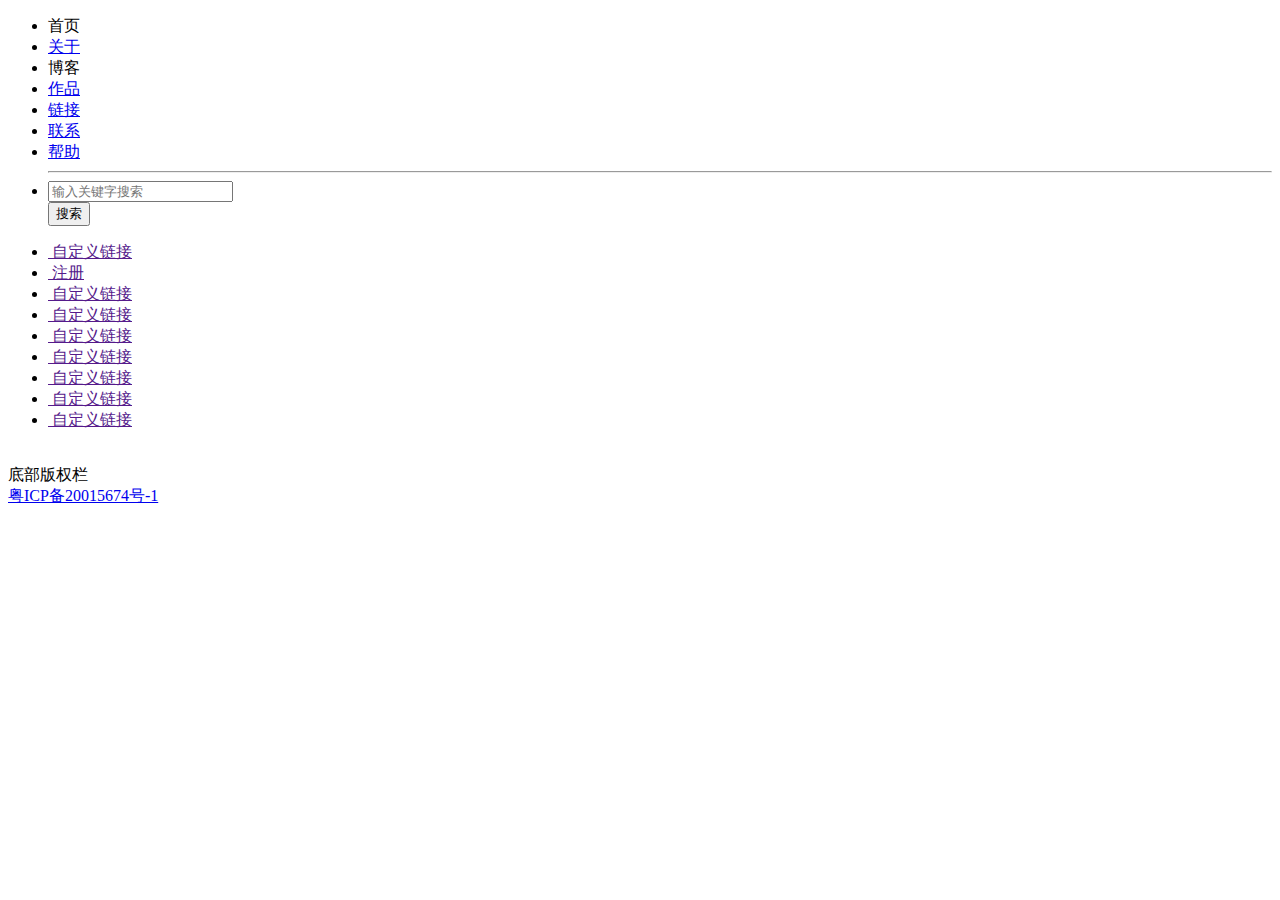
<file: src/main/resources/templates/common/clientCommon.html>
<!DOCTYPE html>
<html lang="en" xmlns:th="http://www.thymeleaf.org">
<head>
    <meta charset="UTF-8">
    <title>客户端公共部分</title>

</head>
<body>
<!--头部导航栏-->
<ul class="nav navbar-nav header-menu" th:fragment="topBar">
    <li>
        <a th:href="@{/}" >
            首页
        </a>
    </li>
    <li>
        <a href="about.html">
            关于
        </a>
    </li>
    <li>
        <a th:href="@{/blog/pages/1}">
            博客
        </a>
    </li>
    <li>
        <a href="works.html">
            作品
        </a>
    </li>
    <li>
        <a href="links.html">
            链接
        </a>
    </li>
    <li>
        <a href="contact.html">
            联系
        </a>
    </li>
    <li>
        <a href="help.html">
            帮助
        </a>
    </li>

    <li>
        <form class="form-inline" method="get" th:action="@{/blog/search}">
            <div class="form-group">
                <hr>
            </div>
            <div class="form-group">
                <input type="text" class="form-control" id="exampleInputName2" name="searchContent" placeholder="输入关键字搜索">
            </div>
            <button type="submit" class="btn btn-default">搜索</button>
        </form>
    </li>



</ul>


<!--左侧边栏-->
<ul class="menu_link" th:fragment="leftBar">
    <li>
        <a href="" class="simptip-position-right simptip-smooth simptip-movable"
           data-toggle="tooltip" data-placement="right" title="登陆">
            <img th:src="@{/assets/img/login.png}">
            <span>
                自定义链接
              </span>
            <div class="clearfix">
            </div>
        </a>
    </li>
    <li data-toggle="tooltip" data-placement="right" title="博客">
        <a href="" class="simptip-position-right simptip-smooth simptip-movable"
           target="_black">
            <img th:src="@{/assets/img/login.png}">
            <span>
                注册
              </span>
            <div class="clearfix">
            </div>
        </a>
    </li>
    <li>
        <a href="" class="simptip-position-right simptip-smooth simptip-movable">
            <img th:src="@{/assets/img/login.png}">
            <span>
                自定义链接
              </span>
            <div class="clearfix">
            </div>
        </a>
    </li>
    <li>
        <a href="" class="simptip-position-right simptip-smooth simptip-movable"
           data-tooltip="自定义链接">
            <img th:src="@{/assets/img/login.png}">
            <span>
                自定义链接
              </span>
            <div class="clearfix">
            </div>
        </a>
    </li>
    <li>
        <a href="" class="simptip-position-right simptip-smooth simptip-movable"
           data-tooltip="自定义链接">
            <img th:src="@{/assets/img/login.png}">
            <span>
                自定义链接
              </span>
            <div class="clearfix">
            </div>
        </a>
    </li>
    <li>
        <a href="" class="simptip-position-right simptip-smooth simptip-movable"
           data-tooltip="自定义链接">
            <img th:src="@{/assets/img/login.png}">
            <span>
                自定义链接
              </span>
            <div class="clearfix">
            </div>
        </a>
    </li>
    <li>
        <a href="" class="simptip-position-right simptip-smooth simptip-movable"
           data-tooltip="自定义链接">
            <img th:src="@{/assets/img/login.png}">
            <span>
                自定义链接
              </span>
            <div class="clearfix">
            </div>
        </a>
    </li>
    <li>
        <a href="" class="simptip-position-right simptip-smooth simptip-movable"
           data-tooltip="自定义链接">
            <img th:src="@{/assets/img/login.png}">
            <span>
                自定义链接
              </span>
            <div class="clearfix">
            </div>
        </a>
    </li>
    <li>
        <a href="" class="simptip-position-right simptip-smooth simptip-movable"
           data-tooltip="自定义链接">
            <img th:src="@{/assets/img/login.png}">
            <span>
                自定义链接
              </span>
            <div class="clearfix">
            </div>
        </a>
    </li>
</ul>

<!--滑动栏-->
<div id="slider" class="nivoSlider" th:fragment="sliderBar">
    <img th:src="@{/assets/img/owl.jpg}" data-thumb="assets/img/owl.jpg" alt="" />
    <a th:href="@{/assets/img/owl2.jpg}"><img th:src="@{/assets/img/owl2.jpg}" alt="" /></a>
    <img th:src="@{/assets/img/owl.jpg}" data-thumb="assets/img/owl.jpg" alt="" />
    <img th:src="@{/assets/img/owl2.jpg}" data-thumb="assets/img/owl2.jpg" alt="" />
</div>

底部版权栏
<div class="copyright" th:fragment="footerBar">
    <a href="http://www.beian.miit.gov.cn/">粤ICP备20015674号-1</a>
</div>


</body>
</html>
</file>
<file: src/main/resources/static/assets/APlayer/dist/APlayer.min.css>
@font-face{font-family:aplayer-fontello;src:url(font/aplayer-fontello.eot?72550380);src:url(font/aplayer-fontello.eot?72550380#iefix) format("embedded-opentype"),url(font/aplayer-fontello.woff?72550380) format("woff"),url(font/aplayer-fontello.ttf?72550380) format("truetype"),url(font/aplayer-fontello.svg?72550380#fontello) format("svg");font-weight:400;font-style:normal}.aplayer-narrow{width:66px}.aplayer-narrow .aplayer-info{display:none}.aplayer-withlrc.aplayer-narrow{width:106px}.aplayer-withlrc.aplayer .aplayer-pic{height:106px;width:106px}.aplayer-withlrc.aplayer .aplayer-info{margin-left:106px;height:106px}.aplayer-withlrc.aplayer .aplayer-lrc{display:block}.aplayer{font-family:Arial,Helvetica,sans-serif;margin:5px;box-shadow:0 2px 2px 0 rgba(0,0,0,.14),0 3px 1px -2px rgba(0,0,0,.2),0 1px 5px 0 rgba(0,0,0,.12);border-radius:2px;overflow:hidden;-webkit-user-select:none;-moz-user-select:none;-ms-user-select:none;user-select:none;line-height:initial}.aplayer *{box-sizing:content-box}.aplayer [class*=" aplayer-icon-"]:before,.aplayer [class^=aplayer-icon-]:before{font-family:aplayer-fontello;font-style:normal;font-weight:400;display:inline-block;text-decoration:inherit;width:1em;text-align:center;font-variant:normal;text-transform:none;line-height:1em}.aplayer .aplayer-icon-play:before{content:'\e806'}.aplayer .aplayer-icon-pause:before{content:'\e807'}.aplayer .aplayer-icon-to-start:before{content:'\e808'}.aplayer .aplayer-icon-to-end:before{content:'\e809'}.aplayer .aplayer-icon-loop:before{content:'\e803'}.aplayer .aplayer-icon-menu:before{content:'\e80b'}.aplayer .aplayer-icon-volume-off:before{content:'\e800'}.aplayer .aplayer-icon-volume-down:before{content:'\e801'}.aplayer .aplayer-icon-volume-up:before{content:'\e802'}.aplayer .aplayer-lrc-content{display:none}.aplayer .aplayer-pic{position:relative;float:left;height:66px;width:66px;background-image:url(default.jpg);background-size:100%;-webkit-transition:all .3s ease;transition:all .3s ease}.aplayer .aplayer-pic .aplayer-button{position:absolute;color:#fff;border-radius:50%;opacity:.8;cursor:pointer;text-shadow:0 1px 1px rgba(0,0,0,.2);box-shadow:0 1px 1px rgba(0,0,0,.2);background:rgba(0,0,0,.2);-webkit-transition:all .1s ease;transition:all .1s ease}.aplayer .aplayer-pic .aplayer-button:hover{opacity:1}.aplayer .aplayer-pic .aplayer-hide{display:none}.aplayer .aplayer-pic .aplayer-play{width:26px;height:26px;border:2px solid #fff;bottom:50%;right:50%;margin:0 -15px -15px 0}.aplayer .aplayer-pic .aplayer-play .aplayer-icon-play{position:absolute;top:2px;left:4px;font-size:20px;line-height:23px}.aplayer .aplayer-pic .aplayer-pause{width:16px;height:16px;border:2px solid #fff;bottom:4px;right:4px}.aplayer .aplayer-pic .aplayer-pause .aplayer-icon-pause{position:absolute;top:1px;left:2px;font-size:12px;line-height:14px}.aplayer .aplayer-info{margin-left:66px;padding:14px 7px 0 10px;height:66px;box-sizing:border-box}.aplayer .aplayer-info .aplayer-music{overflow:hidden;white-space:nowrap;text-overflow:ellipsis;margin-bottom:17px}.aplayer .aplayer-info .aplayer-music .aplayer-title{font-size:14px}.aplayer .aplayer-info .aplayer-music .aplayer-author{font-size:12px;color:#666}.aplayer .aplayer-info .aplayer-controller{position:relative}.aplayer .aplayer-info .aplayer-controller .aplayer-bar-wrap{margin:0 140px 0 5px}.aplayer .aplayer-info .aplayer-controller .aplayer-bar-wrap .aplayer-bar{position:relative;height:2px;width:100%;background:#cdcdcd;cursor:pointer!important}.aplayer .aplayer-info .aplayer-controller .aplayer-bar-wrap .aplayer-bar .aplayer-loaded{position:absolute;left:0;top:0;bottom:0;background:#aaa;height:2px;-webkit-transition:all .5s ease;transition:all .5s ease}.aplayer .aplayer-info .aplayer-controller .aplayer-bar-wrap .aplayer-bar .aplayer-played{position:absolute;left:0;top:0;bottom:0;height:2px}.aplayer .aplayer-info .aplayer-controller .aplayer-bar-wrap .aplayer-bar .aplayer-played .aplayer-thumb{position:absolute;top:0;right:5px;margin-top:-4px;margin-right:-10px;height:8px;width:8px;border-radius:50%;background:#fff;cursor:pointer!important}.aplayer .aplayer-info .aplayer-controller .aplayer-time{position:absolute;right:0;bottom:-5px;height:17px;color:#999;font-size:11px}.aplayer .aplayer-info .aplayer-controller .aplayer-time i{color:#666;font-size:15px;cursor:pointer;-webkit-transition:all .2s ease;transition:all .2s ease}.aplayer .aplayer-info .aplayer-controller .aplayer-time i.aplayer-icon-loop{margin-right:4px}.aplayer .aplayer-info .aplayer-controller .aplayer-time i.aplayer-noloop{color:#ddd}.aplayer .aplayer-info .aplayer-controller .aplayer-time i.aplayer-noloop:hover{color:#bbb}.aplayer .aplayer-info .aplayer-controller .aplayer-time i:hover{color:#000}.aplayer .aplayer-info .aplayer-controller .aplayer-time.aplayer-time-narrow .aplayer-icon-loop,.aplayer .aplayer-info .aplayer-controller .aplayer-time.aplayer-time-narrow .aplayer-icon-menu{display:none}.aplayer .aplayer-info .aplayer-controller .aplayer-volume-wrap{position:relative;display:inline-block;margin-left:3px;cursor:pointer!important}.aplayer .aplayer-info .aplayer-controller .aplayer-volume-wrap:hover .aplayer-volume-bar-wrap{display:block}.aplayer .aplayer-info .aplayer-controller .aplayer-volume-wrap .aplayer-volume-bar-wrap{display:none;position:absolute;bottom:17px;right:-5px;width:25px;height:40px;z-index:2}.aplayer .aplayer-info .aplayer-controller .aplayer-volume-wrap .aplayer-volume-bar-wrap .aplayer-volume-bar{position:absolute;bottom:0;right:10px;width:5px;height:35px;background:#aaa}.aplayer .aplayer-info .aplayer-controller .aplayer-volume-wrap .aplayer-volume-bar-wrap .aplayer-volume-bar .aplayer-volume{position:absolute;bottom:0;right:0;width:5px;-webkit-transition:all .1s ease;transition:all .1s ease}.aplayer .aplayer-lrc{display:none;position:relative;height:40px;background:#fff;text-align:center;overflow:hidden;margin:-10px 0 10px}.aplayer .aplayer-lrc:before{top:0;height:10%;background:-webkit-linear-gradient(top,#fff,hsla(0,0%,100%,0));background:-webkit-gradient(linear,left top,left bottom,from(#fff),to(hsla(0,0%,100%,0)));background:linear-gradient(180deg,#fff 0,hsla(0,0%,100%,0));filter:progid:DXImageTransform.Microsoft.gradient(startColorstr='#ffffff',endColorstr='#00ffffff',GradientType=0)}.aplayer .aplayer-lrc:after,.aplayer .aplayer-lrc:before{position:absolute;z-index:1;display:block;overflow:hidden;width:100%;content:' '}.aplayer .aplayer-lrc:after{bottom:0;height:33%;background:-webkit-linear-gradient(bottom,#fff,hsla(0,0%,100%,0));background:-webkit-gradient(linear,left bottom,left top,from(#fff),to(hsla(0,0%,100%,0)));background:linear-gradient(0deg,#fff 0,hsla(0,0%,100%,0));filter:progid:DXImageTransform.Microsoft.gradient(startColorstr='#00ffffff',endColorstr='#ffffff',GradientType=0)}.aplayer .aplayer-lrc p{font-size:12px;color:#666;line-height:20px!important;height:20px!important;padding:0!important;margin:0!important;-webkit-transition:all .5s ease-out;transition:all .5s ease-out;opacity:.4;overflow:hidden}.aplayer .aplayer-lrc p.aplayer-lrc-current{opacity:1}.aplayer .aplayer-lrc .aplayer-lrc-contents{width:100%;-webkit-transition:all .5s ease-out;transition:all .5s ease-out}.aplayer .aplayer-list{max-height:300px;overflow:auto;-webkit-transition:all .5s ease;transition:all .5s ease}.aplayer .aplayer-list.aplayer-list-hide{max-height:0}.aplayer .aplayer-list ol{list-style-type:none;margin:0;padding:0}.aplayer .aplayer-list ol li{position:relative;height:32px;line-height:32px;padding:0 15px;font-size:12px;border-top:1px solid #e9e9e9;cursor:pointer;-webkit-transition:all .2s ease;transition:all .2s ease}.aplayer .aplayer-list ol li:hover{background:#efefef}.aplayer .aplayer-list ol li.aplayer-list-light{background:#e9e9e9}.aplayer .aplayer-list ol li.aplayer-list-light .aplayer-list-cur{display:inline-block}.aplayer .aplayer-list ol li .aplayer-list-cur{display:none;width:3px;height:22px;position:absolute;left:0;top:5px;cursor:pointer}.aplayer .aplayer-list ol li .aplayer-list-index{color:#666;margin-right:12px;cursor:pointer}.aplayer .aplayer-list ol li .aplayer-list-author{color:#666;float:right;cursor:pointer}
</file>
